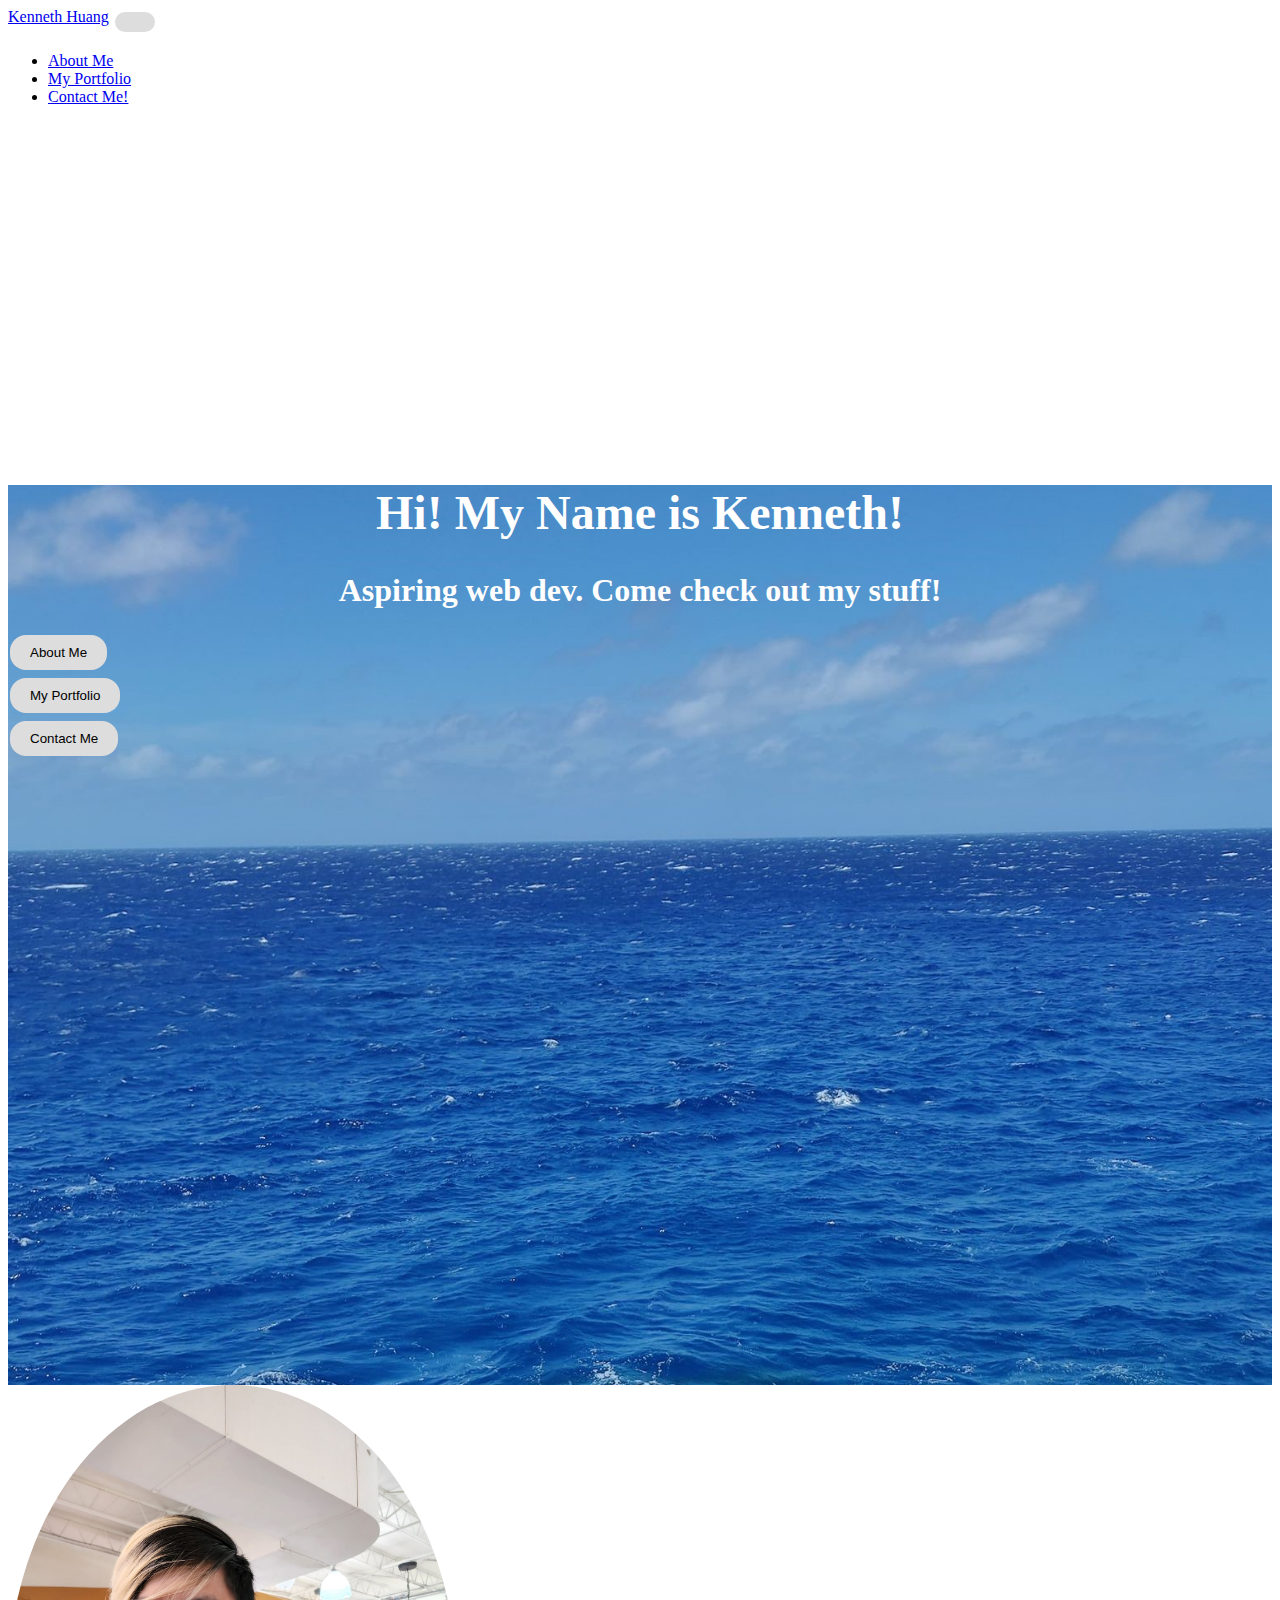
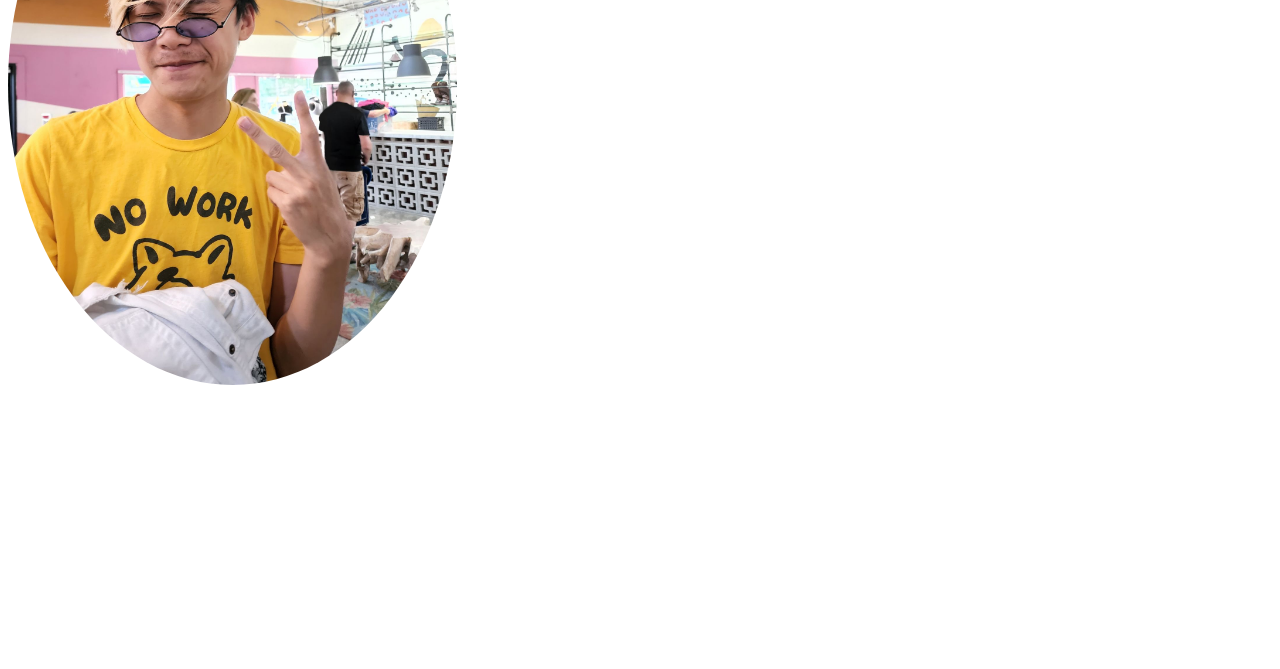
<file: index.html>
<!DOCTYPE html>
<html lang="en">

<head>
    <meta charset="UTF-8">
    <meta http-equiv="X-UA-Compatible" content="IE=edge">
    <meta name="viewport" content="width=device-width, initial-scale=1.0">
    <title>Kenneth Huang</title>
    <!-- CSS only -->
    <link href="https://cdn.jsdelivr.net/npm/bootstrap@5.2.0/dist/css/bootstrap.min.css" rel="stylesheet"
        integrity="sha384-gH2yIJqKdNHPEq0n4Mqa/HGKIhSkIHeL5AyhkYV8i59U5AR6csBvApHHNl/vI1Bx" crossorigin="anonymous">
    <link href="./assets/css/index.css" rel="stylesheet">
</head>

<body>
    <nav class="navbar navbar-expand-lg bg-light">
        <div class="container-fluid">
            <a class="navbar-brand" href="#">Kenneth Huang</a>
            <button class="navbar-toggler" type="button" data-bs-toggle="collapse"
                data-bs-target="#navbarSupportedContent" aria-controls="navbarSupportedContent" aria-expanded="false"
                aria-label="Toggle navigation">
                <span class="navbar-toggler-icon"></span>
            </button>
            <div class="collapse navbar-collapse" id="navbarSupportedContent">
                <ul class="navbar-nav me-auto mb-2 mb-lg-0">
                    <li class="nav-item">
                        <a class="nav-link active" aria-current="page" href="./index.html#about">About Me</a>
                    </li>
                    <li class="nav-item">
                        <a class="nav-link active" aria-current="page" href="./pages/portfolio.html">My Portfolio</a>
                    </li>
                    <li class="nav-item">
                        <a class="nav-link active" href="./pages/contact.html">Contact Me!</a>
                    </li>
                </ul>
            </div>
        </div>
    </nav>

    <div class="row Hero">
            <div class="col-sm-4"></div>
            <div class="col-sm-4">
                <h1> Hi! My Name is Kenneth!</h1>
                <h2> Aspiring web dev. Come check out my stuff!</h2>
                <div class="row">
                    <div class="col-sm-4 col"><button id="button-about">About Me</button></div>
                    <div class="col-sm-4 col"><button id="button-portfolio">My Portfolio</button></div>
                    <div class="col-sm-4 col"><button id="button-contact">Contact Me</button></div>
                </div>
            </div>
            <div class="col-sm-4"></div>
    </div>

    <main id="about">
        <div class="row">
            <div class="col-sm-3 bg-primary" id="about">
        <img src="./assets/images/profile pic.jpg" class="profile" alt="...">
            </div>
            <div class="col-sm-9 bg-primary" id="about">
        <h2 style="text-align:center; margin-top: 50px;" id="intro-title"> Hi my name is Kenneth Huang...<h2>
            <p> I am a full stack developer that has just started his journey. I like traveling, eating, and playing volleyball. I love interacting people and finding new experiences. Feel free to look around!</p>
            </div>
        </div>
    </main>
    <!-- JavaScript Bundle with Popper -->
    <script src="https://cdn.jsdelivr.net/npm/bootstrap@5.2.0/dist/js/bootstrap.bundle.min.js"
        integrity="sha384-A3rJD856KowSb7dwlZdYEkO39Gagi7vIsF0jrRAoQmDKKtQBHUuLZ9AsSv4jD4Xa"
        crossorigin="anonymous"></script>
    <script src="./assets/js/script.js"></script>
</body>

</html>
</file>
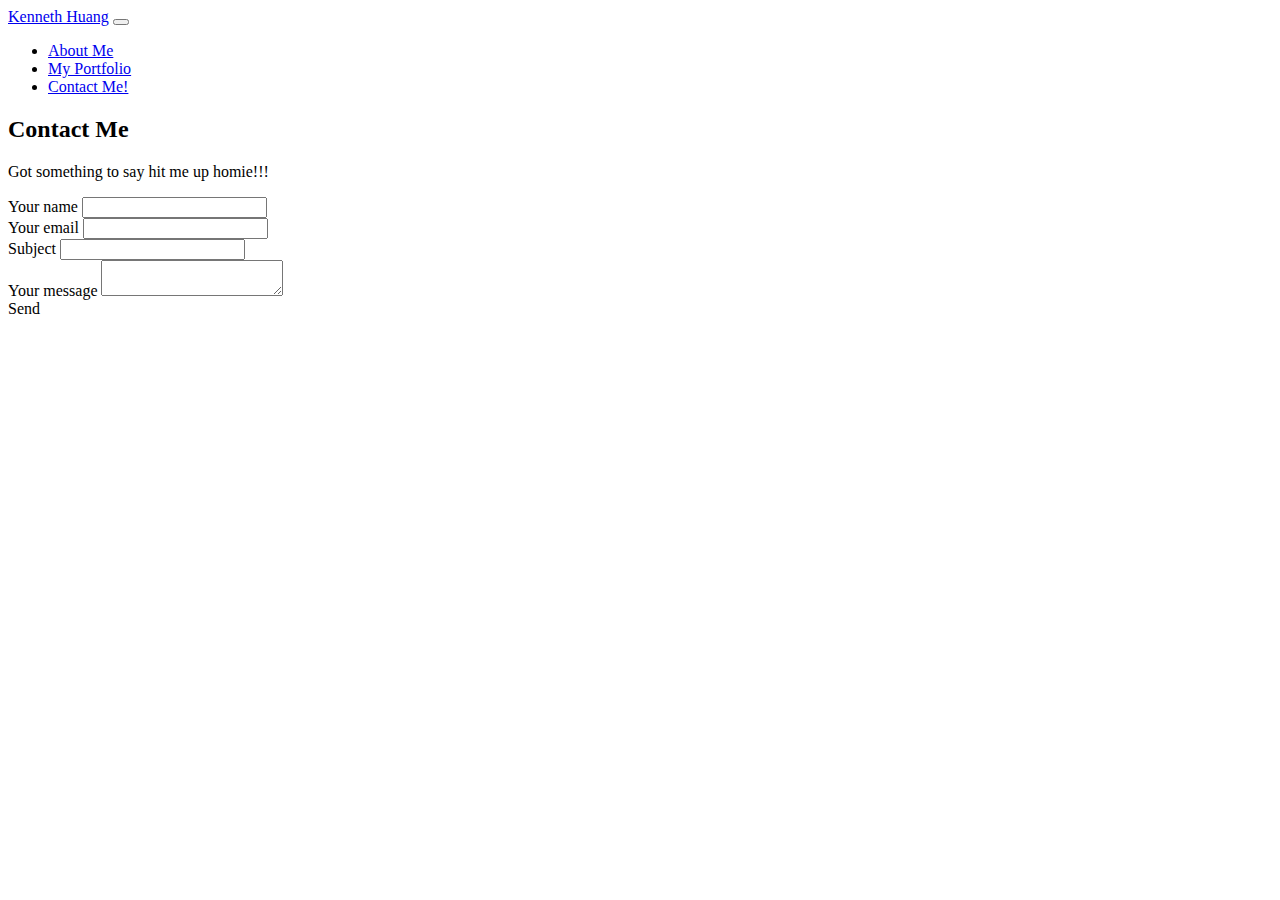
<file: pages/contact.html>
<!DOCTYPE html>
<html lang="en">
<head>
    <meta charset="UTF-8">
    <meta http-equiv="X-UA-Compatible" content="IE=edge">
    <meta name="viewport" content="width=device-width, initial-scale=1.0">
    <title>Document</title>
    <!-- CSS only -->
    <link href="https://cdn.jsdelivr.net/npm/bootstrap@5.2.0/dist/css/bootstrap.min.css" rel="stylesheet"
        integrity="sha384-gH2yIJqKdNHPEq0n4Mqa/HGKIhSkIHeL5AyhkYV8i59U5AR6csBvApHHNl/vI1Bx" crossorigin="anonymous">
    <link href="./assets/css/contact.css"
</head>
<body>
    <nav class="navbar navbar-expand-lg bg-light">
        <div class="container-fluid">
            <a class="navbar-brand" href="./index.html">Kenneth Huang</a>
            <button class="navbar-toggler" type="button" data-bs-toggle="collapse"
                data-bs-target="#navbarSupportedContent" aria-controls="navbarSupportedContent" aria-expanded="false"
                aria-label="Toggle navigation">
                <span class="navbar-toggler-icon"></span>
            </button>
            <div class="collapse navbar-collapse" id="navbarSupportedContent">
                <ul class="navbar-nav me-auto mb-2 mb-lg-0">
                    <li class="nav-item">
                        <a class="nav-link active" aria-current="page" href="../index.html#about">About Me</a>
                    </li>
                    <li class="nav-item">
                        <a class="nav-link active" aria-current="page" href="./portfolio.html">My Portfolio</a>
                    </li>
                    <li class="nav-item">
                        <a class="nav-link active" href="./contact.html">Contact Me!</a>
                    </li>
                </ul>
            </div>
        </div>
    </nav>
    <section class="mb-4">

        <!--Section heading-->
        <h2 class="h1-responsive font-weight-bold text-center my-4">Contact Me</h2>
        <!--Section description-->
        <p class="text-center w-responsive mx-auto mb-5">Got something to say hit me up homie!!!
        <div class="row">
    
            <!--Grid column-->
            <div class="col-2"></div>
            <div class="col-md-8 mb-md-0 mb-5">
                <form id="contact-form" name="contact-form" action="mail.php" method="POST">
    
                    <!--Grid row-->
                    <div class="row">
    
                        <!--Grid column-->
                        <div class="col-md-6">
                            <div class="md-form mb-0">
                                <label for="name" class="">Your name</label>
                                <input type="text" id="name" name="name" class="form-control">
                                
                            </div>
                        </div>
                        <!--Grid column-->
    
                        <!--Grid column-->
                        <div class="col-md-6">
                            <div class="md-form mb-0">
                                <label for="email" class="">Your email</label>
                                <input type="text" id="email" name="email" class="form-control">
                                
                            </div>
                        </div>
                        <!--Grid column-->
    
                    </div>
                    <!--Grid row-->
    
                    <!--Grid row-->
                    <div class="row">
                        <div class="col-md-12">
                            <div class="md-form mb-0">
                                <label for="subject" class="">Subject</label>
                                <input type="text" id="subject" name="subject" class="form-control">
                                
                            </div>
                        </div>
                    </div>
                    <!--Grid row-->
    
                    <!--Grid row-->
                    <div class="row">
    
                        <!--Grid column-->
                        <div class="col-md-12">
    
                            <div class="md-form"> 
                                <label for="message">Your message</label>
                                <textarea type="text" id="message" name="message" rows="2" class="form-control md-textarea"></textarea>
                               
                            </div>
    
                        </div>
                    </div>
                    <!--Grid row-->
    
                </form>
    
                <div class="text-center text-md-left">
                    <a class="btn btn-primary" onclick="document.getElementById('contact-form').submit();">Send</a>
                </div>
                <div class="status"></div>
            </div>
            <!--Grid column-->
            <div class="col-2"></div>
        </div>
    </section>
    <script src="https://cdn.jsdelivr.net/npm/bootstrap@5.2.0/dist/js/bootstrap.bundle.min.js"
        integrity="sha384-A3rJD856KowSb7dwlZdYEkO39Gagi7vIsF0jrRAoQmDKKtQBHUuLZ9AsSv4jD4Xa"
        crossorigin="anonymous"></script>
        
</body>
</html>
</file>
<file: assets/css/index.css>
.Hero{
    background-image: url("../images/background.jpg");
    background-color: aqua;
    height: 900px;
    /* background-position: center; */
    background-repeat: no-repeat;
    background-size: cover;
}

h1 {
    color: white;
    /* padding-left: 30px; */
    text-align: center;
    display: block;
    font-size: 3em;
    margin-top: 30%;
    margin-bottom: 0.67em;
    margin-left: 0;
    margin-right: 0;
    font-weight: bold;
}

h2 {
    color: white;
    /* padding-left: 30px; */
    text-align: center;
    display: block;
    font-size: 2em;
    margin-top: 0;
    margin-bottom: 0.67em;
    margin-left: 0;
    margin-right: 0;
    font-weight: bold;
}

button {
    background-color: #ddd;
    border: none;
    color: black;
    padding: 10px 20px;
    text-align: center;
    text-decoration: none;
    display: inline-block;
    margin: 4px 2px;
    cursor: pointer;
    border-radius: 16px;
}

.profile {
    border-radius: 50%;
    max-height: 600px;
}

#intro-title {
    font-size: 3em;
}
</file>
